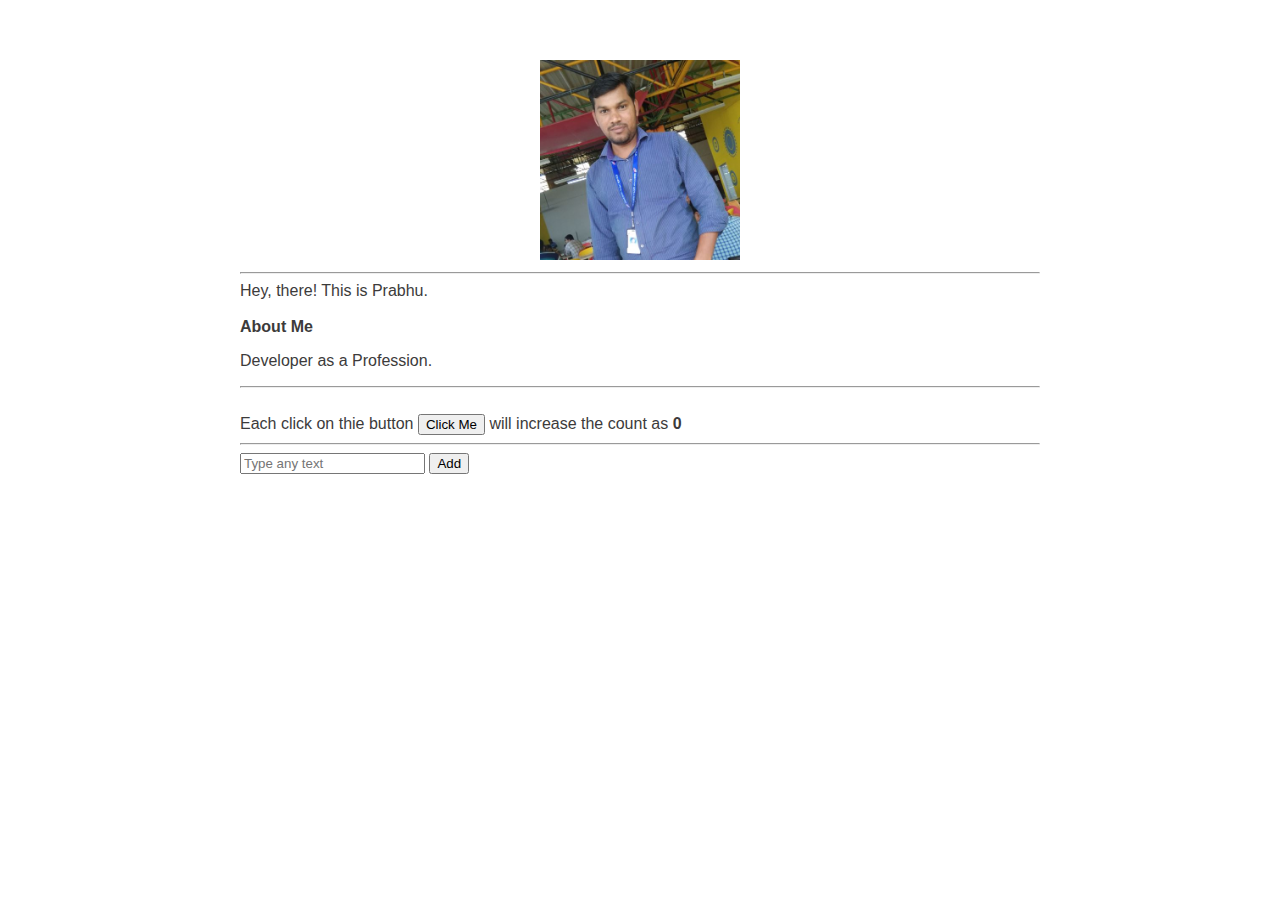
<file: ui/index.html>
<!doctype html>
<html>
    <head>
        <link href="/ui/style.css" rel="stylesheet" />
    </head>
    <body>
        <div class="container">
            <div style="text-align:center;">
                <img src="/ui/Profile.png" class="img-medium"/>
            </div>
            <hr>
            <div>
                Hey, there! This is Prabhu.
            </div>
            <br/>
            <b>About Me</b>
            <br/>
            <p>
                Developer as a Profession.
            </p>
            <hr>
            <br/>
            Each click on thie button <button id="btnCounter">Click Me</button> will increase the count as <span id="count" style="font-weight:bolder;">0</span>
            <hr>
            <div>
                <input type="text" placeHolder="Type any text" id="txtList"/>
                <button id="btnAdd">Add</button>
                <br>
                <ul id="list"></ul>
            </div>
        </div>
        <script type="text/javascript" src="/ui/main.js">
        </script>
    </body>
</html>
</file>
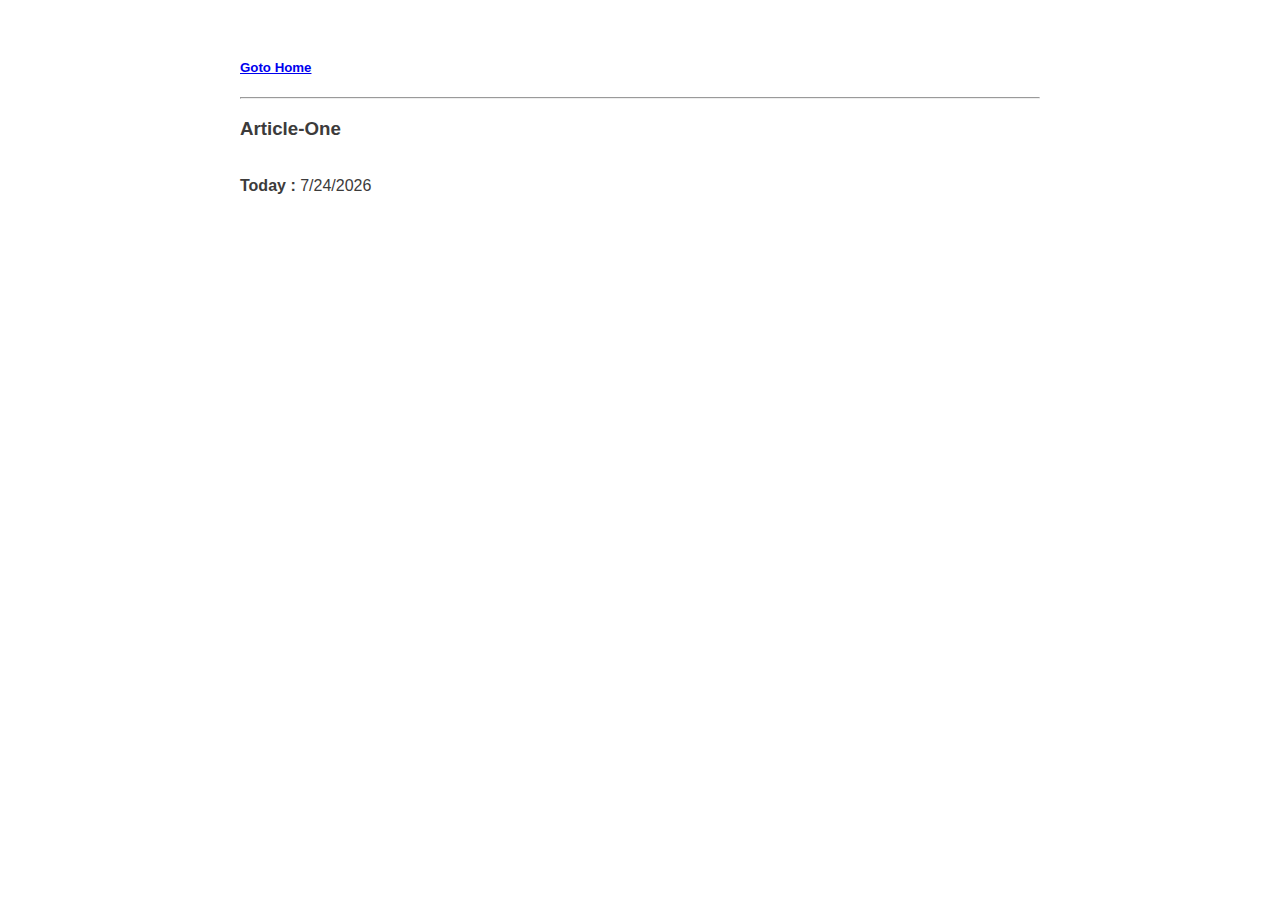
<file: ui/article-one.html>
<html>
  <head>
      <title> Article One | Prabhu</title>
      <meta name="viewport" content="width=device-width, initial-scale=1, shrink-to-fit=no">
      <link href="/ui/style.css" rel="stylesheet" />
  </head>
  <body>
      <div class='container'>
          <a href="/"><h5>Goto Home</h5></a>
          <hr>
          <div>
              <h3>Article-One</h3>
              
          </div>
          <br/>
          <div>
            <b>Today : </b> <script> document.write(new Date().toLocaleDateString()); </script>
          </div>
          <div>
             
          </div>
      </div>
  </body>
</html>
</file>
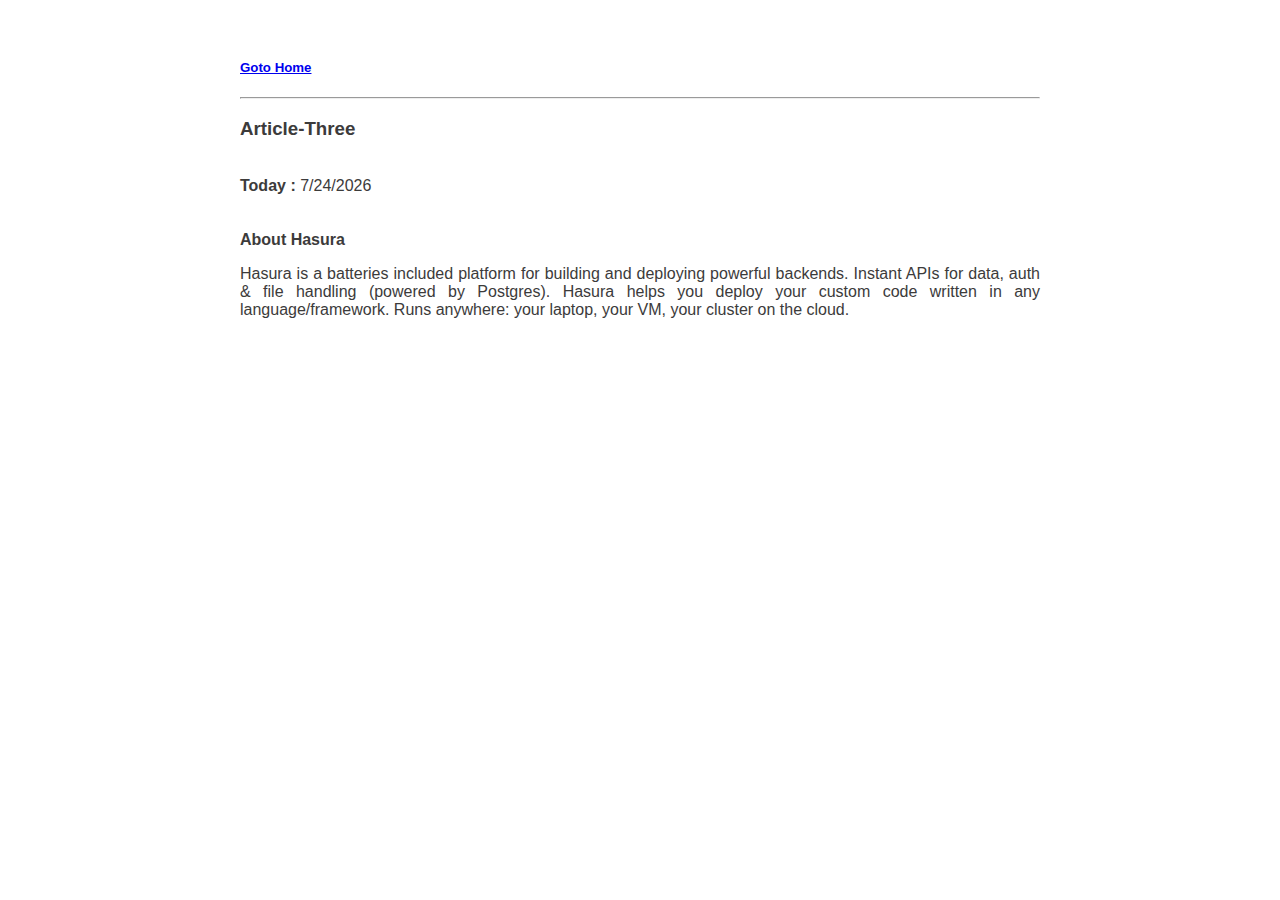
<file: ui/article-three.html>
<html>
  <head>
      <title> Article Three | Prabhu</title>
      <meta name="viewport" content="width=device-width, initial-scale=1, shrink-to-fit=no">
      <link href="/ui/style.css" rel="stylesheet" />
  </head>
  <body>
     <div class='container'>
          <a href="/"><h5>Goto Home</h5></a>
          <hr>
          <div>
              <h3>Article-Three</h3>
              
          </div>
          <br/>
          <div>
            <b>Today : </b> <script> document.write(new Date().toLocaleDateString()); </script>
          </div>
          <br/>
          <br/>
          <b>About Hasura</b>
          <p align='justify'>
            Hasura is a batteries included platform for building and deploying powerful backends. Instant APIs for data, auth & file handling (powered by Postgres). Hasura helps you deploy your custom code written in any language/framework. Runs anywhere: your laptop, your VM, your cluster on the cloud.
          </p>
      </div>
  </body>
</html>
</file>
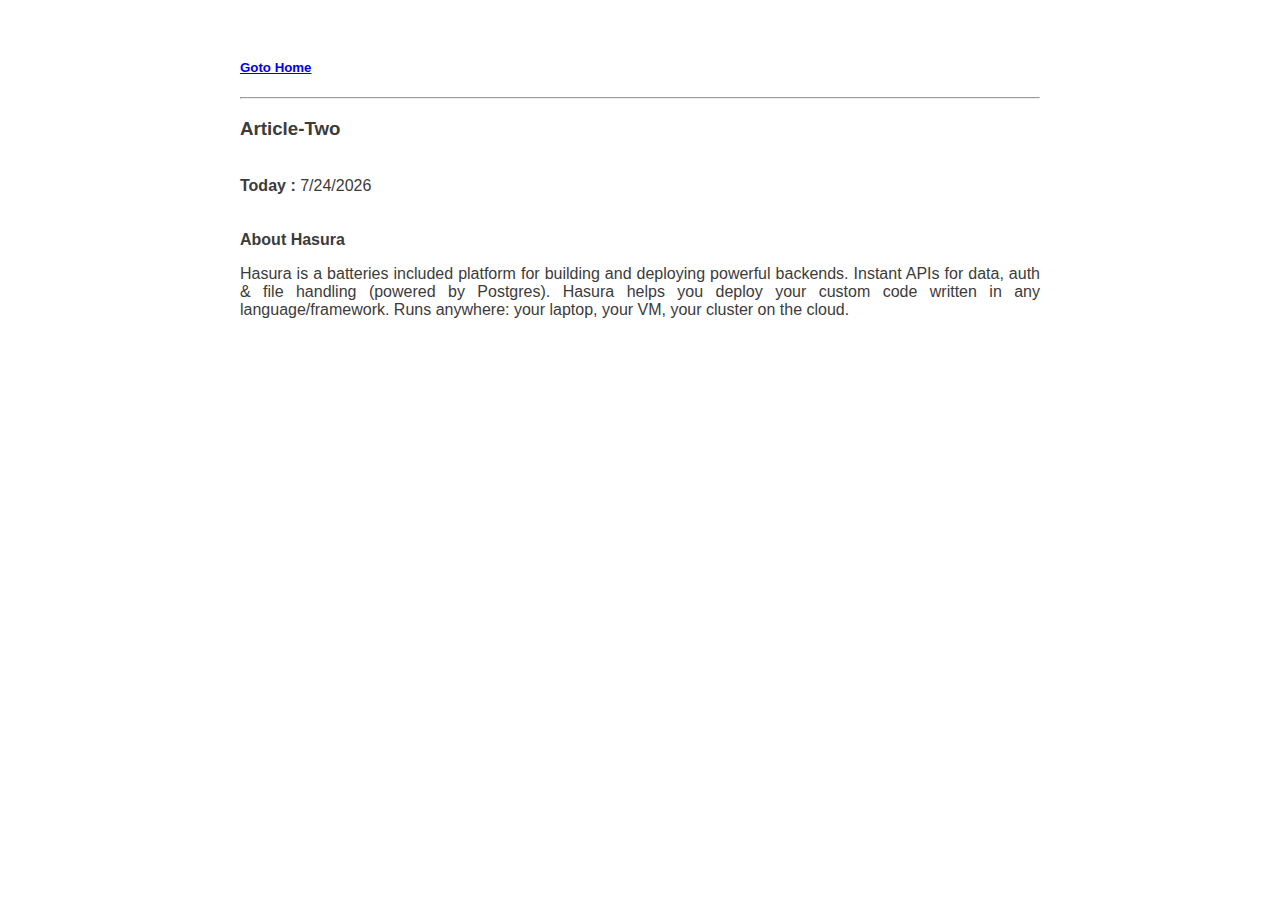
<file: ui/article-two.html>
<html>
  <head>
      <title> Article Two | Prabhu</title>
      <meta name="viewport" content="width=device-width, initial-scale=1, shrink-to-fit=no">
      <link href="/ui/style.css" rel="stylesheet" />
  </head>
  <body>
      <div class='container'>
          <a href="/"><h5>Goto Home</h5></a>
          <hr>
          <div>
              <h3>Article-Two</h3>
              
          </div>
          <br/>
          <div>
            <b>Today : </b> <script> document.write(new Date().toLocaleDateString()); </script>
          </div>
          <br/>
          <br/>
          <b>About Hasura</b>
          <p align='justify'>
            Hasura is a batteries included platform for building and deploying powerful backends. Instant APIs for data, auth & file handling (powered by Postgres). Hasura helps you deploy your custom code written in any language/framework. Runs anywhere: your laptop, your VM, your cluster on the cloud.
          </p>
      </div>
  </body>
</html>
</file>
<file: ui/style.css>
body {
    font-family: sans-serif;
    margin-top: 60px;
}

.center {
    text-align: center;
}

.text-big {
    font-size: 300%;
}

.bold {
    font-weight: bold;
}

.img-medium {
    height: 200px;
    width: 200px;
    text-align:center;
}

.container {
    max-width: 800px;
    margin: 0 auto;
    color: #3c3b3b;
    padding-left: 20px;
    padding-right: 20px;
}
</file>
